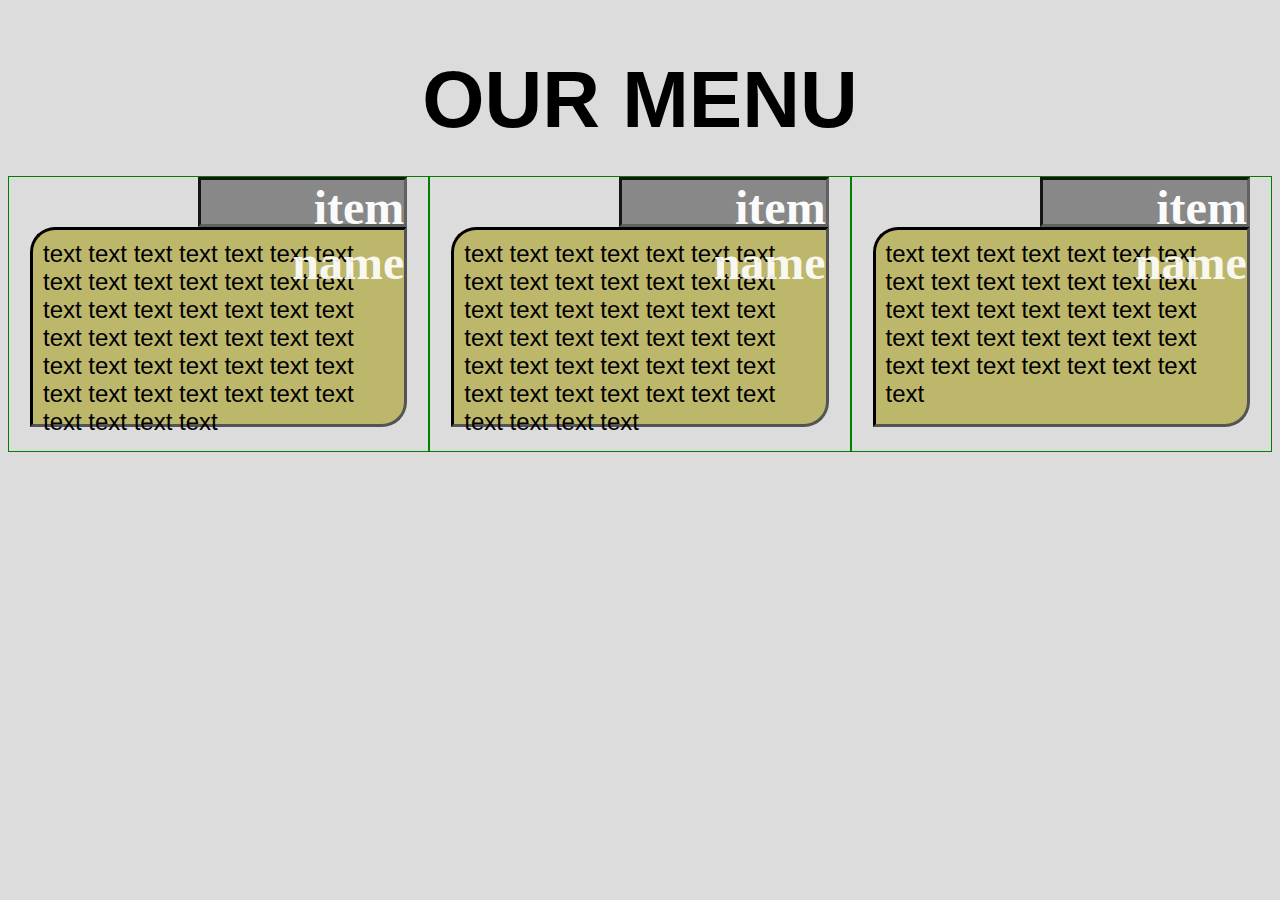
<file: module2/index.html>
<!DOCTYPE html>
<html>
<head>
<meta charset="utf-8">
<meta name="viewport" content="width=device-width, initial-scale=1">
<title>our menu</title>
<link rel="stylesheet" href="style.css">
</head>
<body>
	<h1>OUR MENU</h1>

	<div class="row">
	  	<div class="col-lg-4 col-md-6">
		  	<section>
			  	<div>item name</div> 
				<p>text text text text text text text text text text text text text text text text text text text text text text text text text text text text text text text text text text text text text text text text text text text text text text 
				</p>
			</section>
	  	</div>

		<div class="col-lg-4 col-md-6">
			<section>
		  		<div>item name</div> 
				<p>text text text text text text text text text text text text text text text text text text text text text text text text text text text text text text text text text text text text text text text text text text text text text text 	
				</p>
			</section>
		</div>

	  <div class="col-lg-4 col-md-12">
	  	<section>
	  	<div>item name</div> 
			<p>text text text text text text text text text text text text text text text text text text text text text text text text text text text text text text text text text text text text  
			</p>
		</section>
	  </div>
	  


	</div>

</body>
</html>
</file>
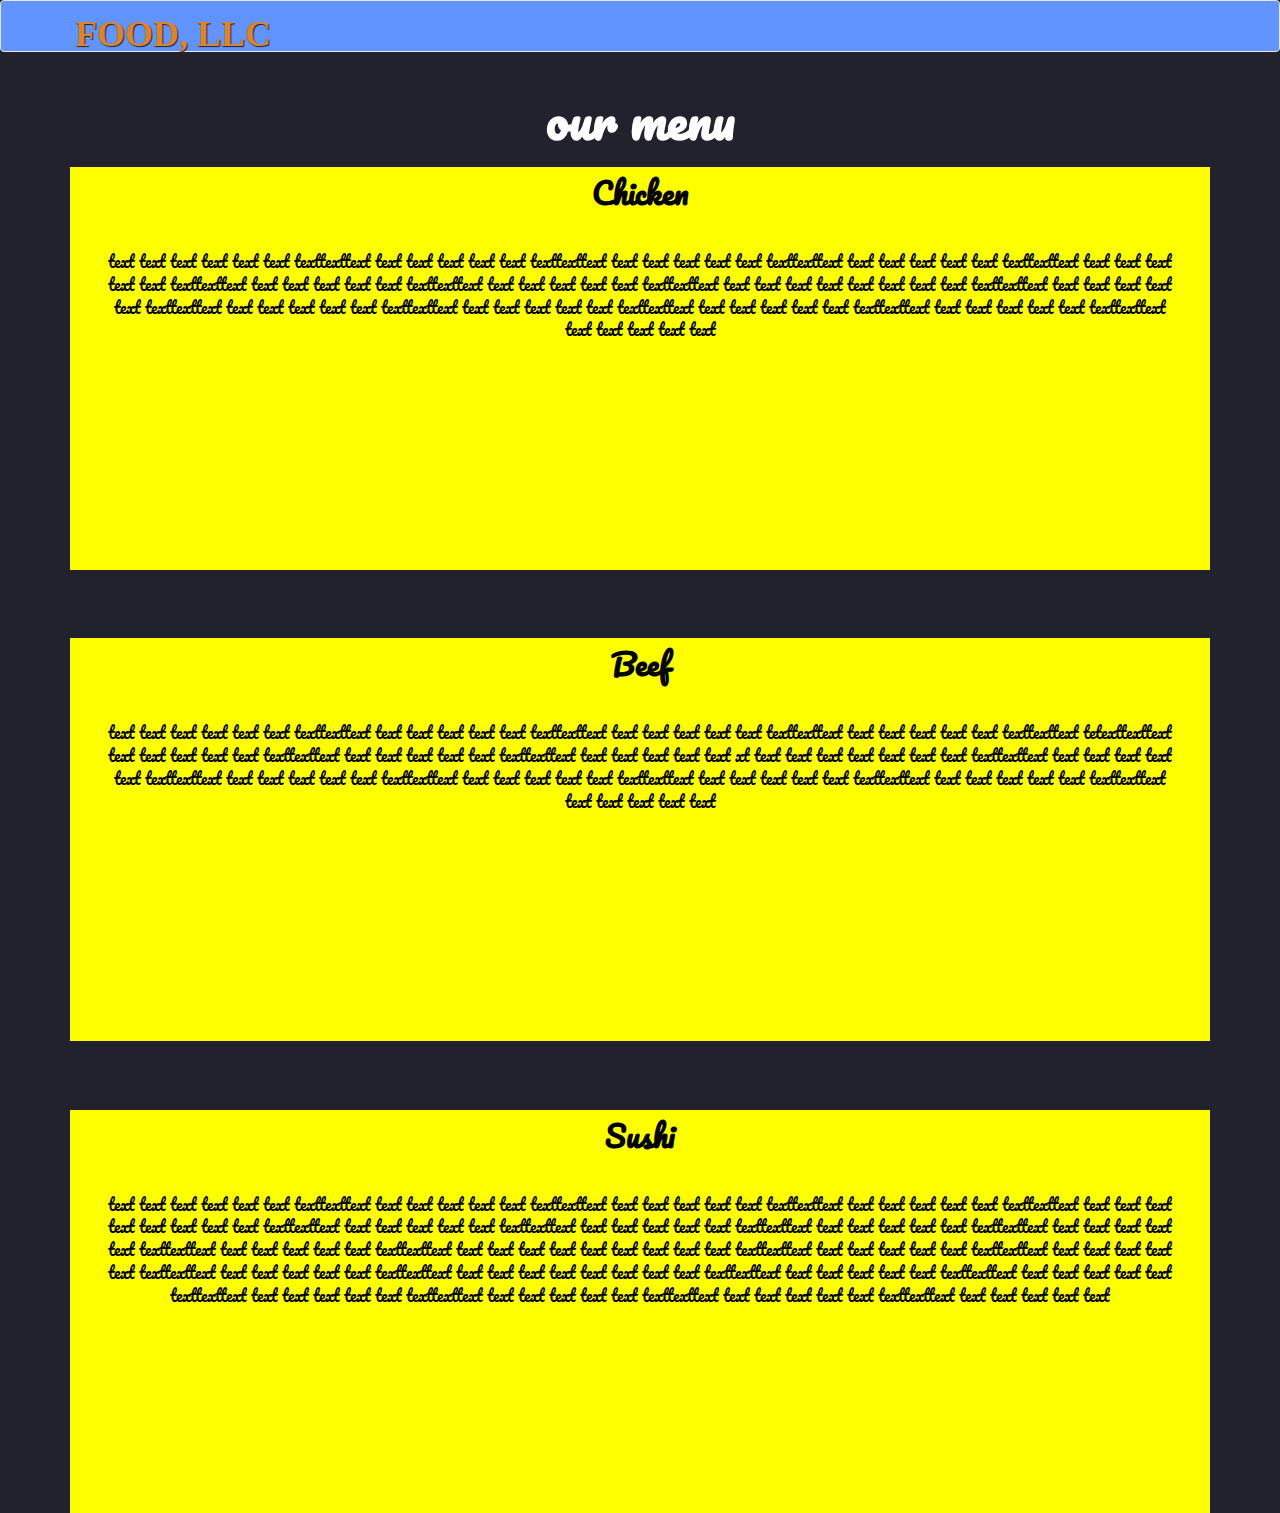
<file: module3/index.html>
<!doctype html>
<html lang="en">
  <head>
    <meta charset="utf-8">
    <meta http-equiv="X-UA-Compatible" content="IE=edge">
    <meta name="viewport" content="width=device-width, initial-scale=1">
    <title>our menu</title>
    <link rel="stylesheet" href="bootstrap.css">
    <link rel="stylesheet" href="style.css">
    <link href="https://fonts.googleapis.com/css2?family=Pacifico&display=swap" rel="stylesheet">
  </head>
<body>
  <header>
    <nav id="header-nav" class="navbar navbar-default">
    <div class="container">
        <div class="navbar-header">
          <div class="navbar-brand">
            <a href="index.html" class="pull-left" ><h1>FOOD, LLC</h1></a>
          </div>
          <button type="button" class="navbar-toggle collapsed" data-toggle="collapse" data-target="#collapsable-nav" aria-expanded="false" >
            <span class="sr-only">Toggle navigation</span>
            <span class="icon-bar"></span>
            <span class="icon-bar"></span>
            <span class="icon-bar"></span>
          </button>
        </div> <!-- div navbar-header -->
        <div id="collapsable-nav" class="collapse navbar-collapse" >
           <ul id="nav-list" class="nav navbar-nav navbar-right" visible-xs >
            <li>
              <a href="#chicken" class="visible-xs">
                <br > Chicken</a>
            </li>
            <li>
              <a href="#beef"  class="visible-xs">
                <br > Beef</a>
            </li>
            <li>
              <a href="#sushi" class="visible-xs">
                <br >Sushi</a>
            </li>
          </ul><!-- #nav-list -->
        </div><!-- .collapse .navbar-collapse -->
      </div><!-- div container -->
    </nav>  
  </header>
	<section id="main-content">
    <div class="row">
      <div class="col-xs-12 col-sd-12 col-md-12"><h2>our menu </h2>
      <div class="container">
      <div id= "chicken">Chicken</div>
      <div id= "item-content">
        text text text text text text texttexttext text text text text text texttexttext text text text text text texttexttext text text text text text texttexttext text text text text text texttexttext text text text text text texttexttext text text text text text texttexttext text text text text text text text text texttexttext text text text text text texttexttext text text text text text texttexttext text text text text text texttexttext text text text text text texttexttext text text text text text texttexttext text text text text text 
      </div>
      </div>
      <br /> <br /> <br />
      <div class="container">
      <div id= "beef">Beef </div>
      <div id= "item-content"> 
        text text text text text text texttexttext text text text text text texttexttext text text text text text texttexttext text text text text text texttexttext tetexttexttext text text text text text texttexttext text text text text text texttexttext text text text text text xt text text text text text text text texttexttext text text text text text texttexttext text text text text text texttexttext text text text text text texttexttext text text text text text texttexttext text text text text text texttexttext text text text text text 
      </div>
      </div>
      <br /> <br /> <br />
      <div class="container">
      <div id= "sushi">Sushi</div>
      <div id= "item-content">
        text text text text text text texttexttext text text text text text texttexttext text text text text text texttexttext text text text text text texttexttext text text text text text text text text texttexttext text text text text text texttexttext text text text text text texttexttext text text text text text texttexttext text text text text text texttexttext text text text text text texttexttext text text text 
        text text text text text text texttexttext text text text text text texttexttext text text text text text texttexttext text text text text text texttexttext text text text text text text text text texttexttext text text text text text texttexttext text text text text text texttexttext text text text text text texttexttext text text text text text texttexttext text text text text text texttexttext text text text text text 
      </div>
      </div>
    </div><!--div col -->
    </div><!-- div row -->
    
  </section>
  <!--
  jQuery (Bootstrap JS plugins depend on it) -->
  <script src="jquery-2.1.4.min.js"></script>
  <script src="bootstrap.min.js"></script>
		
</body>
</html>
</file>
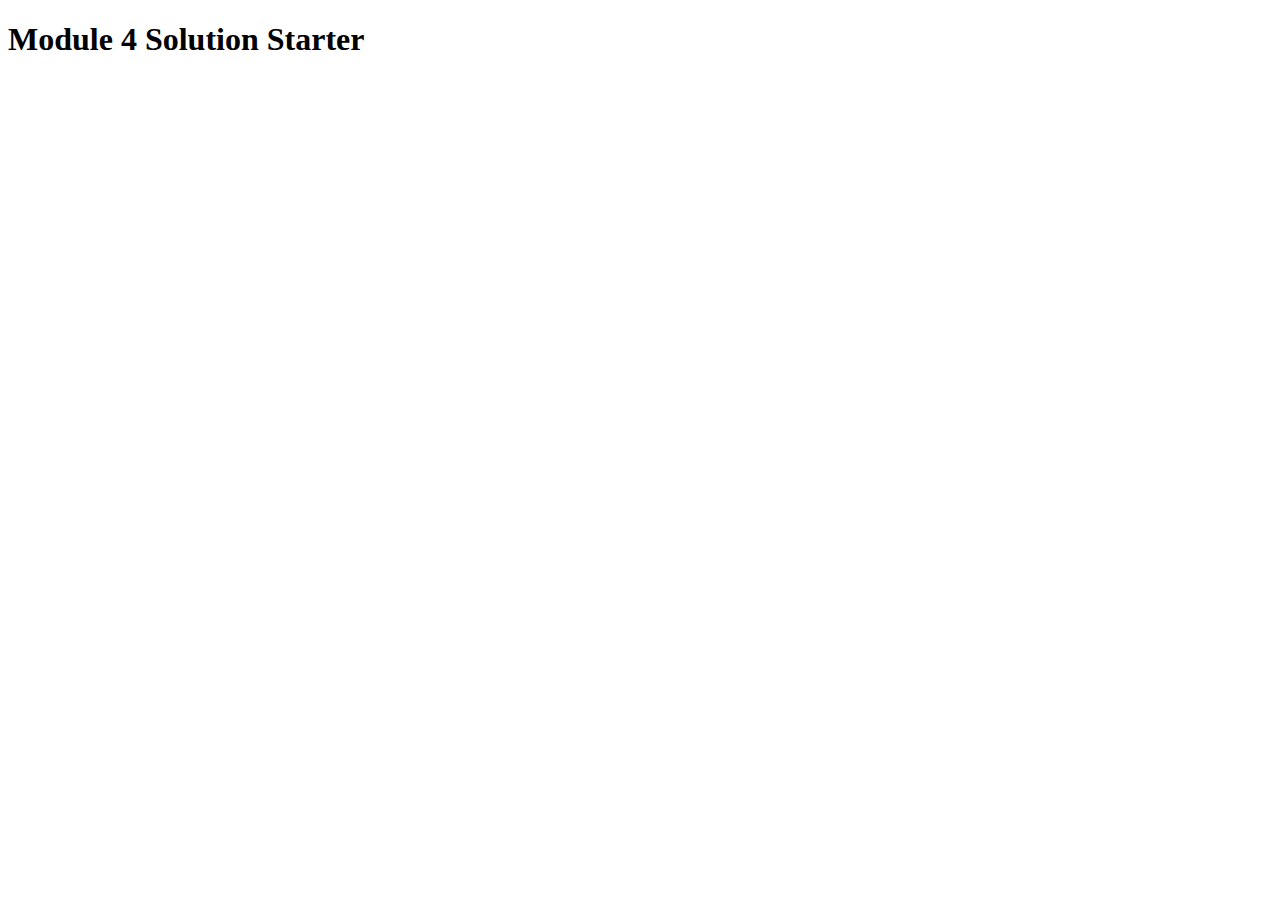
<file: module4/index.html>
<!DOCTYPE html>
<html>
<head>
  <meta charset="utf-8">
  <title>Module 4 Solution Starter</title>
  <script>
    var names = []; // DO NOT REMOVE
  </script>
  <script src="SpeakHello.js"></script>
  <script src="SpeakGoodBye.js"></script>
  <script src="script.js"></script>
</head>
<body>
  <h1>Module 4 Solution Starter</h1>
</body>
</html>
</file>
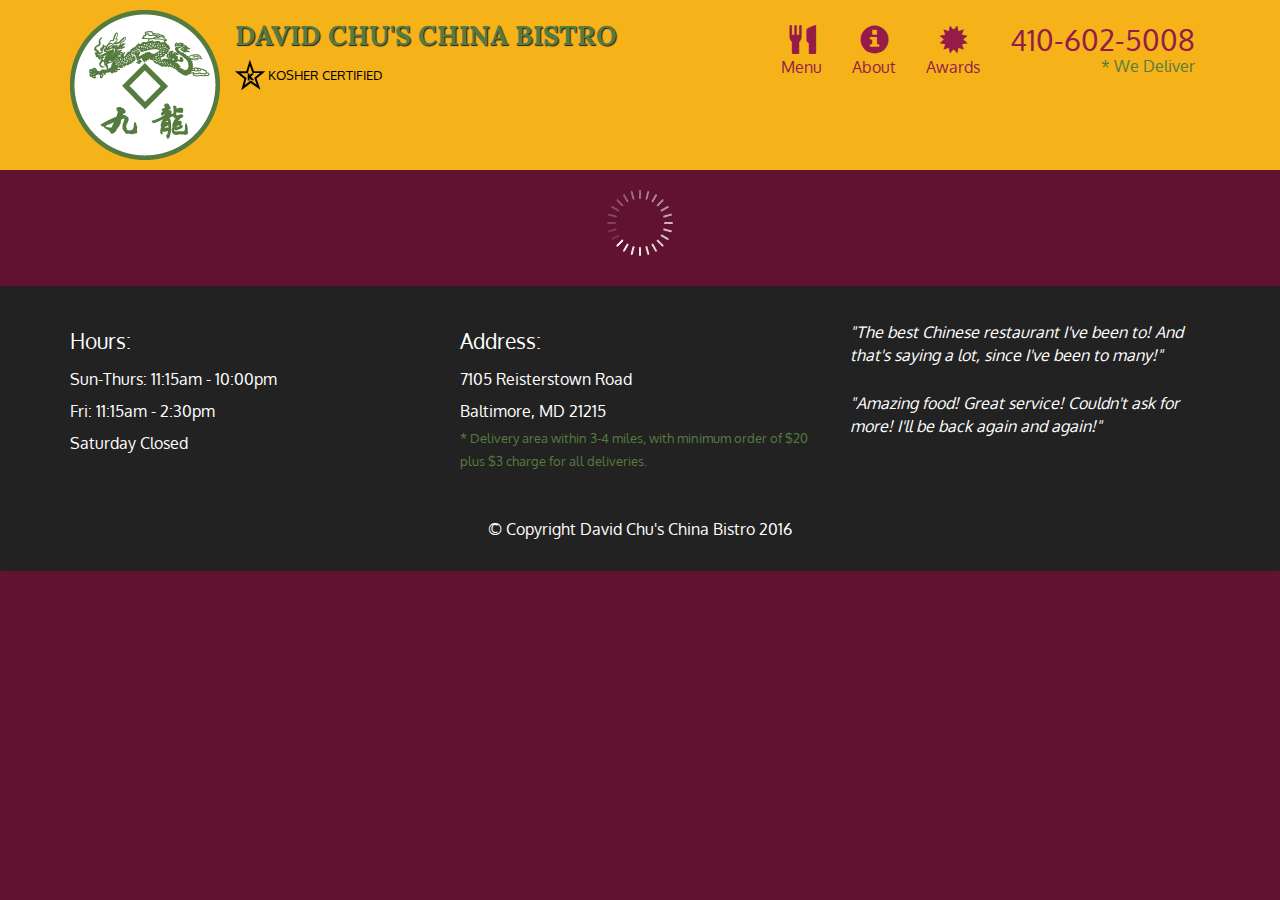
<file: module5/index.html>
<!doctype html>
<html lang="en">
  <head>
    <meta charset="utf-8">
    <meta http-equiv="X-UA-Compatible" content="IE=edge">
    <meta name="viewport" content="width=device-width, initial-scale=1">
    <title>David Chu's China Bistro</title>
    <link rel="stylesheet" href="css/bootstrap.min.css">
    <link rel="stylesheet" href="css/styles.css">
    <link href='https://fonts.googleapis.com/css?family=Oxygen:400,300,700' rel='stylesheet' type='text/css'>
    <link href='https://fonts.googleapis.com/css?family=Lora' rel='stylesheet' type='text/css'>
  </head>
<body>
  <header>
    <nav id="header-nav" class="navbar navbar-default">
      <div class="container">
        <div class="navbar-header">
          <a href="index.html" class="pull-left visible-md visible-lg">
            <div id="logo-img" alt="Logo image"></div>
          </a>

          <div class="navbar-brand">
            <a href="index.html"><h1>David Chu's China Bistro</h1></a>
            <p>
              <img src="images/star-k-logo.png" alt="Kosher certification">
              <span>Kosher Certified</span>
            </p>
          </div>

          <button id="navbarToggle" type="button" class="navbar-toggle collapsed" data-toggle="collapse" data-target="#collapsable-nav" aria-expanded="false">
            <span class="sr-only">Toggle navigation</span>
            <span class="icon-bar"></span>
            <span class="icon-bar"></span>
            <span class="icon-bar"></span>
          </button>
        </div>
        
        <div id="collapsable-nav" class="collapse navbar-collapse">
           <ul id="nav-list" class="nav navbar-nav navbar-right">
            <li id="navHomeButton" class="visible-xs active">
              <a href="index.html">
                <span class="glyphicon glyphicon-home"></span> Home</a>
            </li>
            <li id="navMenuButton">
              <a href="#" onclick="$dc.loadMenuCategories();">
                <span class="glyphicon glyphicon-cutlery"></span><br class="hidden-xs"> Menu</a>
            </li>
            <li>
              <a href="#">
                <span class="glyphicon glyphicon-info-sign"></span><br class="hidden-xs"> About</a>
            </li>
            <li>
              <a href="#">
                <span class="glyphicon glyphicon-certificate"></span><br class="hidden-xs"> Awards</a>
            </li>
            <li id="phone" class="hidden-xs">
              <a href="tel:410-602-5008">
                <span>410-602-5008</span></a><div>* We Deliver</div>
            </li>
          </ul><!-- #nav-list -->
        </div><!-- .collapse .navbar-collapse -->
      </div><!-- .container -->
    </nav><!-- #header-nav -->
  </header>

  <div id="call-btn" class="visible-xs">
    <a class="btn" href="tel:410-602-5008">
    <span class="glyphicon glyphicon-earphone"></span>
    410-602-5008
    </a>
  </div>
  <div id="xs-deliver" class="text-center visible-xs">* We Deliver</div>

  <div id="main-content" class="container"></div>

  <footer class="panel-footer">
    <div class="container">
      <div class="row">
        <section id="hours" class="col-sm-4">
          <span>Hours:</span><br>
          Sun-Thurs: 11:15am - 10:00pm<br>
          Fri: 11:15am - 2:30pm<br>
          Saturday Closed
          <hr class="visible-xs">
        </section>
        <section id="address" class="col-sm-4">
          <span>Address:</span><br>
          7105 Reisterstown Road<br>
          Baltimore, MD 21215
          <p>* Delivery area within 3-4 miles, with minimum order of $20 plus $3 charge for all deliveries.</p>
          <hr class="visible-xs">
        </section>
        <section id="testimonials" class="col-sm-4">
          <p>"The best Chinese restaurant I've been to! And that's saying a lot, since I've been to many!"</p>
          <p>"Amazing food! Great service! Couldn't ask for more! I'll be back again and again!"</p>
        </section>
      </div>
      <div class="text-center">&copy; Copyright David Chu's China Bistro 2016</div>
    </div>
  </footer>

  <!-- jQuery (Bootstrap JS plugins depend on it) -->
  <script src="js/jquery-2.1.4.min.js"></script>
  <script src="js/bootstrap.min.js"></script>
  <script src="js/ajax-utils.js"></script>
  <script src="js/script.js"></script>
</body>
</html>
</file>
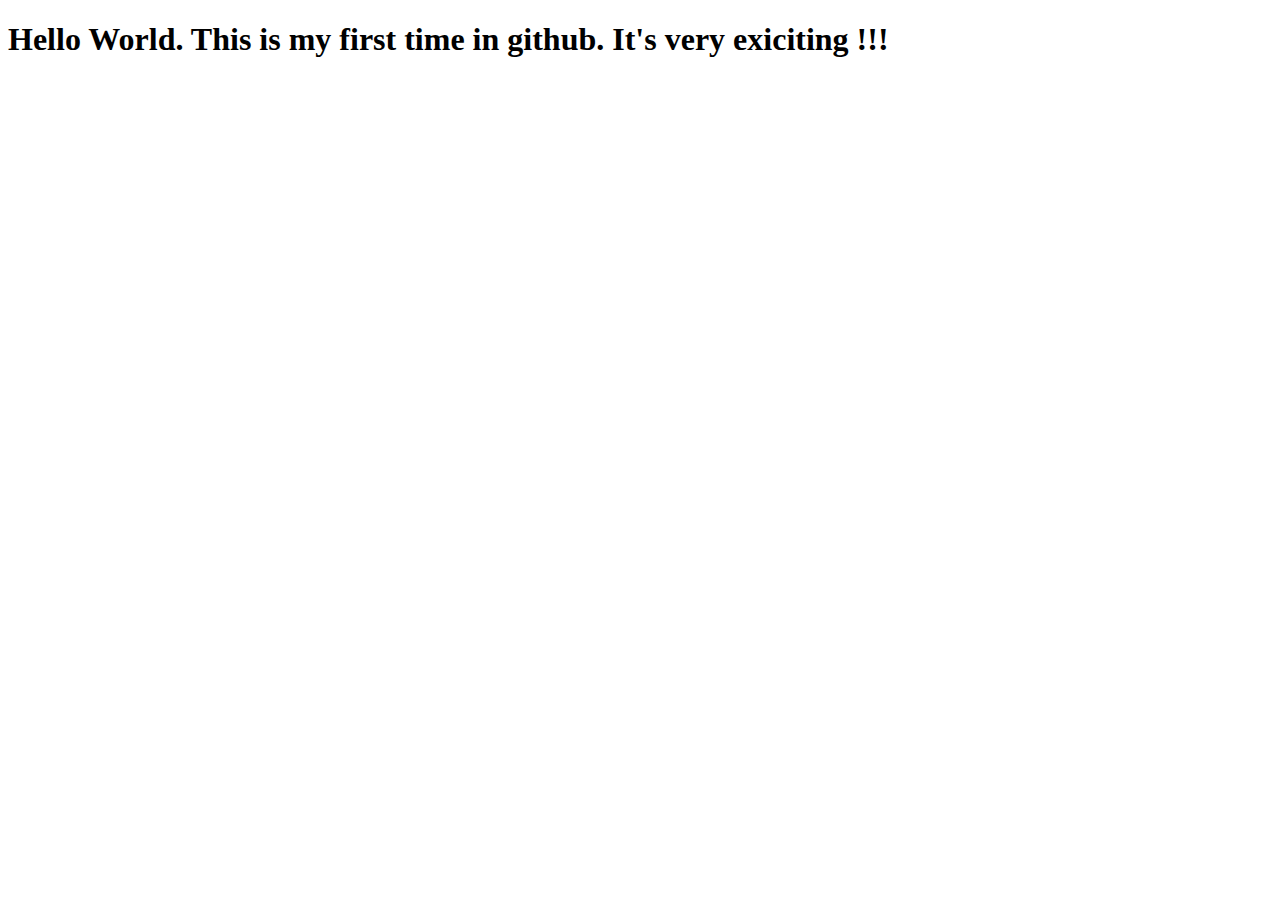
<file: site/index.html>
<!DOCTYPE html>
<html lang="en">
<head>
	<meta name="viewport" content="width=device-width, initial-scale=1.0">
	<meta http-equiv="X-UA-Compatible" content="ie-edge">
	<title > hello world </title>
</head>
<body>
	<h1> Hello World. This is my first time in github. It's very exiciting !!!</h1>


</body>

<html>
</file>
<file: module2/style.css>
/********** Base styles **********/
* {
  box-sizing: border-box;
}

body{
	background-color: #DCDCDC;
	//font-size: 2em;
}
h1 {
  margin-bottom: 30px;
  font-weight: bolder;
  font-family: Helvetica;
  font-size:80px;
  text-align: center;

}

p {
  border: 3px inset black;
  //border-style: hidden;
  border-radius: 25px 0px 25px 0px;
  padding:10px;
  background-color:  #BDB76B;
  font-color: blue;
  width: 90%;
  height: 200px;
  margin-right: auto;
  margin-left: auto;
  font-family: Helvetica;
  color: dark blue;
  font-size: 1.5em;
  clear:right;
} 

section > div{

	float:right;
	border-style: hidden;
	border: 3px inset black;
  background-color: grey;
  width:50%;
  height:50px;
  position:relative;
  right:5%;
  //left:20%;
  margin-right: auto;
  font-size: 26px;
  font-weight: bolder;
  font-size:3em;
  opacity: .9;
  color:white;
  text-align:right;
}


.row {
  width: 100%;
}

@media (min-width: 1200px) {
  .col-lg-1, .col-lg-2, .col-lg-3, .col-lg-4, .col-lg-5, .col-lg-6, .col-lg-7, .col-lg-8, .col-lg-9, .col-lg-10, .col-lg-11, .col-lg-12 {
    float: left;
    border: 1px solid green;
  }
  .col-lg-1 {
    width: 8.33%;
  }
  .col-lg-2 {
    width: 16.66%;
  }
  .col-lg-3 {
    width: 25%;
  }
  .col-lg-4 {
    width: 33.33%;
  }
  .col-lg-5 {
    width: 41.66%;
  }
  .col-lg-6 {
    width: 50%;
  }
  .col-lg-7 {
    width: 58.33%;
  }
  .col-lg-8 {
    width: 66.66%;
  }
  .col-lg-9 {
    width: 74.99%;
  }
  .col-lg-10 {
    width: 83.33%;
  }
  .col-lg-11 {
    width: 91.66%;
  }
  .col-lg-12 {
    width: 100%;
  }
}


@media (min-width: 992px) and (max-width: 1199px) {
  .col-md-1, .col-md-2, .col-md-3, .col-md-4, .col-md-5, .col-md-6, .col-md-7, .col-md-8, .col-md-9, .col-md-10, .col-md-11, .col-md-12 {
    float: left;
    border: 1px solid green;
  }
  .col-md-1 {
    width: 8.33%;
  }
  .col-md-2 {
    width: 16.66%;
  }
  .col-md-3 {
    width: 25%;
  }
  .col-md-4 {
    width: 33.33%;
  }
  .col-md-5 {
    width: 41.66%;
  }
  .col-md-6 {
    width: 50%;
  }
  .col-md-7 {
    width: 58.33%;
  }
  .col-md-8 {
    width: 66.66%;
  }
  .col-md-9 {
    width: 74.99%;
  }
  .col-md-10 {
    width: 83.33%;
  }
  .col-md-11 {
    width: 91.66%;
  }
  .col-md-12 {
    width: 100%;
  }
}
</file>
<file: module3/style.css>
body {
  font-size: 16px;
  color: #fff;
  background-color: #22222f;
  font-family: 'Pacifico', cursive;
}

/** HEADER **/
#header-nav {
  background-color: #6294ff;
  border-radius: 5;
  border: 10;
}

.navbar-brand {
  padding: 20px;
}
.navbar-brand h1 { /* Restaurant name */
  font-family: 'Lora', serif;
  color: #dd822e;
  font-size: 2em;
  text-transform: uppercase;
  font-weight: bolder;
  text-shadow: 1px 1px 1px #222;
  margin-top: 0;
  margin-bottom: 0;
  line-height: .75;
  height: 200px;
}


#nav-list {
  margin-top: 10px;
}
#nav-list a {
  color: #951C49;
  text-align: center;
}
#nav-list a:hover {
  background: #E7E7E7;
}

.navbar-brand a:hover, .navbar-brand a:focus {
  text-decoration: none;
}

.navbar-header button.navbar-toggle, .navbar-header .icon-bar {
  border: 1px solid #61122f;
}
.navbar-header button.navbar-toggle {
  clear: both;
  margin-top: -30px;
}

/* END HEADER */

#chicken, #beef, #sushi{
	text-align: center;
	font-size: 30px;
	font-weight: bold;
	background-color: yellow;
	color: black;
	padding:5px;
	width:100%;
	border: 2px;
}

div .container:nth-child(odd){
	text-align: center;
	font-size: 30px;
	font-weight: bold;
}

#item-content{
	background-color: yellow;
	color: black;
	padding:30px;
	width:100%;
	height:350px;
	border: 20px;

}

.row{
	text-align: center;	
}
h2{
	text-align: center;
	font-size: 50px;
	font-weight: bold;
	margin-bottom: 20px;
}
</file>
<file: module5/css/styles.css>
body {
  font-size: 16px;
  color: #fff;
  background-color: #61122f;
  font-family: 'Oxygen', sans-serif;
}

/** HEADER **/
#header-nav {
  background-color: #f6b319;
  border-radius: 0;
  border: 0;
}

#logo-img {
  background: url('../images/restaurant-logo_large.png') no-repeat;
  width: 150px;
  height: 150px;
  margin: 10px 15px 10px 0;
}

.navbar-brand {
  padding-top: 25px;
}
.navbar-brand h1 { /* Restaurant name */
  font-family: 'Lora', serif;
  color: #557c3e;
  font-size: 1.5em;
  text-transform: uppercase;
  font-weight: bold;
  text-shadow: 1px 1px 1px #222;
  margin-top: 0;
  margin-bottom: 0;
  line-height: .75;
}
.navbar-brand a:hover, .navbar-brand a:focus {
  text-decoration: none;
}
.navbar-brand p { /* Kosher cert */
  color: #000;
  text-transform: uppercase;
  font-size: .7em;
  margin-top: 15px;
}
.navbar-brand p span { /* Star-K */
  vertical-align: middle;
}

#nav-list {
  margin-top: 10px;
}
#nav-list a {
  color: #951C49;
  text-align: center;
}
#nav-list a:hover {
  background: #E7E7E7;
}
#nav-list a span {
  font-size: 1.8em;
}

#phone {
  margin-top: 5px;
}
#phone a { /* Phone number */
  text-align: right;
  padding-bottom: 0;
}
#phone div { /* We Deliver */
  color: #557c3e;
  text-align: right;
  padding-right: 15px;
}

.navbar-header button.navbar-toggle, .navbar-header .icon-bar {
  border: 1px solid #61122f;
}
.navbar-header button.navbar-toggle {
  clear: both;
  margin-top: -30px;
}
/* END HEADER */

/* FOOTER */
.panel-footer {
  margin-top: 30px;
  padding-top: 35px;
  padding-bottom: 30px;
  background-color: #222;
  border-top: 0;
}
.panel-footer div.row {
  margin-bottom: 35px;
}
#hours, #address {
  line-height: 2;
}
#hours > span, #address > span {
  font-size: 1.3em;
}
#address p {
  color: #557c3e;
  font-size: .8em;
  line-height: 1.8;
}
#testimonials {
  font-style: italic;
}
#testimonials p:nth-child(2) {
  margin-top: 25px;
}
/* END FOOTER */



/* HOME PAGE */
.container .jumbotron {
  box-shadow: 0 0 50px #3F0C1F;
  border: 2px solid #3F0C1F;
}

#menu-tile, #specials-tile, #map-tile {
  height: 250px;
  width: 100%;
  margin-bottom: 15px;
  position: relative;
  border: 2px solid #3F0C1F;
  overflow: hidden;
}
#menu-tile:hover, #specials-tile:hover, #map-tile:hover {
  box-shadow: 0 1px 5px 1px #cccccc;
}
#menu-tile {
  background: url('../images/menu-tile.jpg') no-repeat;
  background-position: center;
}
#specials-tile {
  background: url('../images/specials-tile.jpg') no-repeat;
  background-position: center;
}
#menu-tile span, #specials-tile span, #map-tile span {
  position: absolute;
  bottom: 0;
  right: 0;
  width: 100%;
  text-align: center;
  font-size: 1.6em;
  text-transform: uppercase;
  background-color: #000;
  color: #fff;
  opacity: .8;
}
/* END HOME PAGE */

/* MENU CATEGORIES PAGE */
.category-tile { 
  position: relative;
  border: 2px solid #3F0C1F;
  overflow: hidden;
  width: 200px;
  height: 200px;
  margin: 0 auto 15px;
}
.category-tile span {
  position: absolute;
  bottom: 0;
  right: 0;
  width: 100%;
  text-align: center;
  font-size: 1.2em;
  text-transform: uppercase;
  background-color: #000;
  color: #fff;
  opacity: .8;
}
.category-tile:hover {
  box-shadow: 0 1px 5px 1px #cccccc;
}

#menu-categories-title + div {
  margin-bottom: 50px;
}
/* END MENU CATEGORIES PAGE */

/* SINGLE CATEGORY PAGE */
.menu-item-tile {
  margin-bottom: 25px;
}
.menu-item-tile hr {
  width: 80%;
}
.menu-item-tile .menu-item-price {
  font-size: 1.1em;
  text-align: right;
  margin-top: -15px;
  margin-right: -15px;
}
.menu-item-tile .menu-item-price span {
  font-size: .6em;
}
.menu-item-photo {
  position: relative;
  border: 2px solid #3F0C1F; 
  overflow: hidden;
  padding: 0;
  margin-right: -15px;
  margin-left: auto;
  margin-bottom: 20px;
  max-width: 250px;
}
.menu-item-photo div {
  position: absolute;
  bottom: 0;
  right: 0;
  width: 80px;
  background-color: #557c3e;
  text-align: center;
}
.menu-item-description {
  padding-right: 30px;
}
h3.menu-item-title {
  margin: 0 0 10px;
}
.menu-item-details {
  font-size: .9em;
  font-style: italic;
}
/* END SINGLE CATEGORY PAGE */


/********** Large devices only **********/
@media (min-width: 1200px) {
  .container .jumbotron {
    background: url('../images/jumbotron_1200.jpg') no-repeat;
    height: 675px;
  }
}

/********** Medium devices only **********/
@media (min-width: 992px) and (max-width: 1199px) {
  /* Header */
  #logo-img {
    background: url('../images/restaurant-logo_medium.png') no-repeat;
    width: 100px;
    height: 100px;
    margin: 5px 5px 5px 0;
  }
  /* End Header */

  /* Home Page */
  .container .jumbotron {
    background: url('../images/jumbotron_992.jpg') no-repeat;
    height: 558px;
  }
  /* End Home Page */
}

/********** Small devices only **********/
@media (min-width: 768px) and (max-width: 991px) {
  /* Home Page */
  .container .jumbotron {
    background: url('../images/jumbotron_768.jpg') no-repeat;
    height: 432px;
  }
  /* End Home Page */
}

/********** Extra small devices only **********/
@media (max-width: 767px) {
  /* Header */
  .navbar-brand {
    padding-top: 10px;
    height: 80px;
  }
  .navbar-brand h1 { /* Restaurant name */
    padding-top: 10px;
    font-size: 5vw; /* 1vw = 1% of viewport width */
  }
  .navbar-brand p { /* Kosher cert */
    font-size: .6em;
    margin-top: 12px;
  }
  .navbar-brand p img { /* Star-K */
    height: 20px;
  }

  #collapsable-nav a { /* Collapsed nav menu text */
    font-size: 1.2em;
  }
  #collapsable-nav a span { /* Collapsed nav menu glyph */
    font-size: 1em;
    margin-right: 5px;
  }

  #call-btn > a {
    font-size: 1.5em;
    display: block;
    margin: 0 20px;
    padding: 10px;
    border: 2px solid #fff;
    background-color: #f6b319;
    color: #951c49;
  }
  #xs-deliver {
    margin-top: 5px;
    font-size: .7em;
    letter-spacing: .1em;
    text-transform: uppercase;
  }
  /* End Header */

  /* Footer */
  .panel-footer section {
    margin-bottom: 30px;
    text-align: center;
  }
  .panel-footer section:nth-child(3) {
    margin-bottom: 0; /* margin already exists on the whole row */
  }
  .panel-footer section hr {
    width: 50%;
  }
  /* End Footer */

  /* Home Page */
  .container .jumbotron {
    margin-top: 30px;
    padding: 0;
  }
  #menu-tile, #specials-tile {
    width: 360px;
    margin: 0 auto 15px;
  }

  .menu-item-photo {
    margin-right: auto;
  }
  .menu-item-tile .menu-item-price {
    text-align: center;
  }
  .menu-item-description {
    text-align: center;;
  }
}


/********** Super extra small devices Only :-) (e.g., iPhone 4) **********/
@media (max-width: 479px) {
  /* Header */
  .navbar-brand h1 { /* Restaurant name */
    padding-top: 5px;
    font-size: 6vw;
  }
  /* End Header */
  
  /* Home page */
  #menu-tile, #specials-tile {
    width: 280px;
    margin: 0 auto 15px;
  }

  .col-xxs-12 {
    position: relative;
    min-height: 1px;
    padding-right: 15px;
    padding-left: 15px;
    float: left;
    width: 100%;
  }
}
</file>
